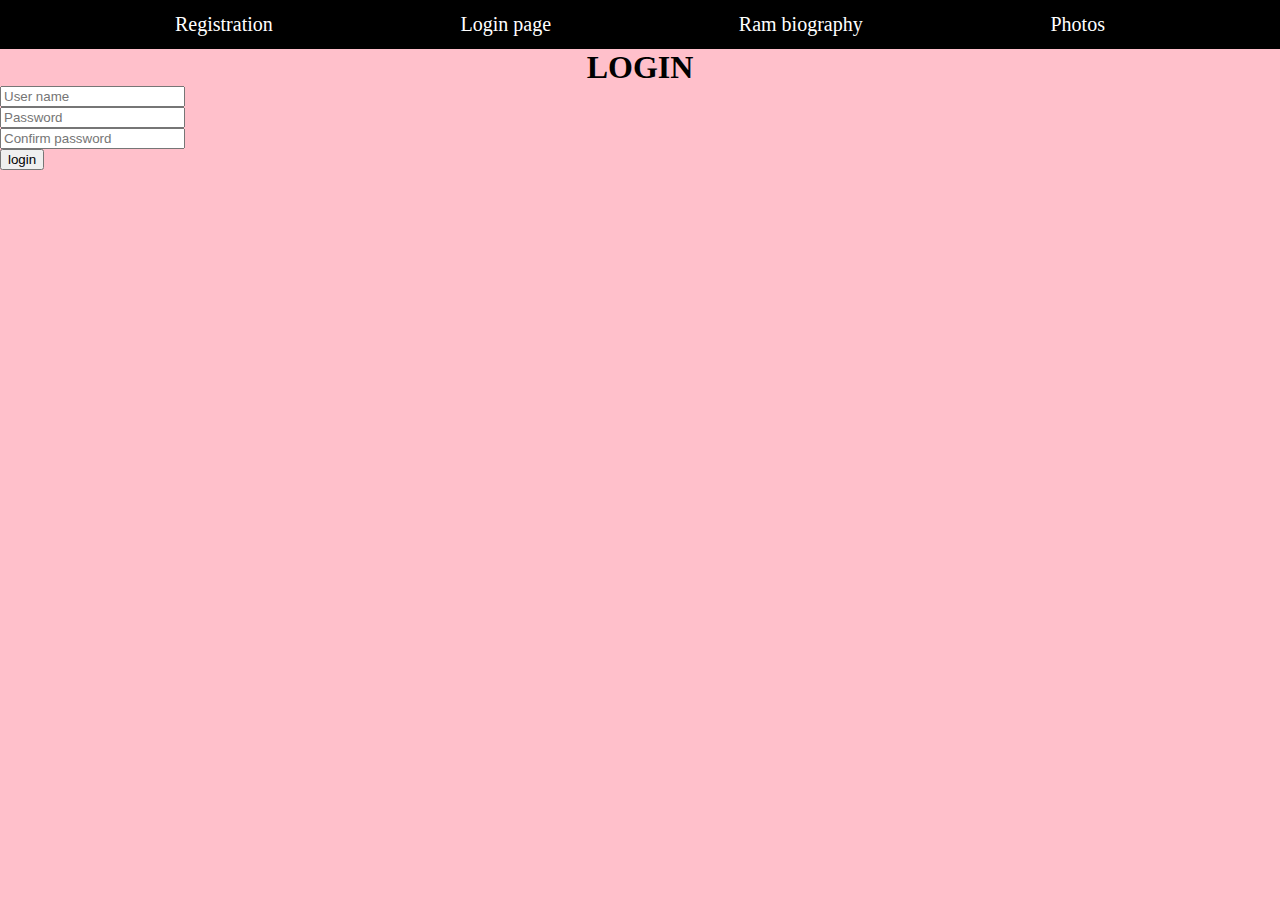
<file: login.html>
<!DOCTYPE html>
<html>
<head>
	<title></title>
	<style type="text/css">
		body{
			background-color: pink;
		}
	</style>
	<link rel="stylesheet" href="navigation.css"/>
</head>
<body>
	<nav class="navigation">
		<a href="register.html">Registration</a>
		<a href="login.html">Login page</a>
		<a href="ram.html">Ram biography</a>
		<a href="photos.html">Photos</a>
    </nav>
	<h1 align="center">LOGIN</h1>
	<form action="ram.html">
		<p><input placeholder="User name" type="text"/></p>
		<p><input placeholder="Password" type="password" required/></p>
		<p><input placeholder="Confirm password" type="password" required/></p>
		<button>login</button>
	</form>


</body>
</html>
</file>
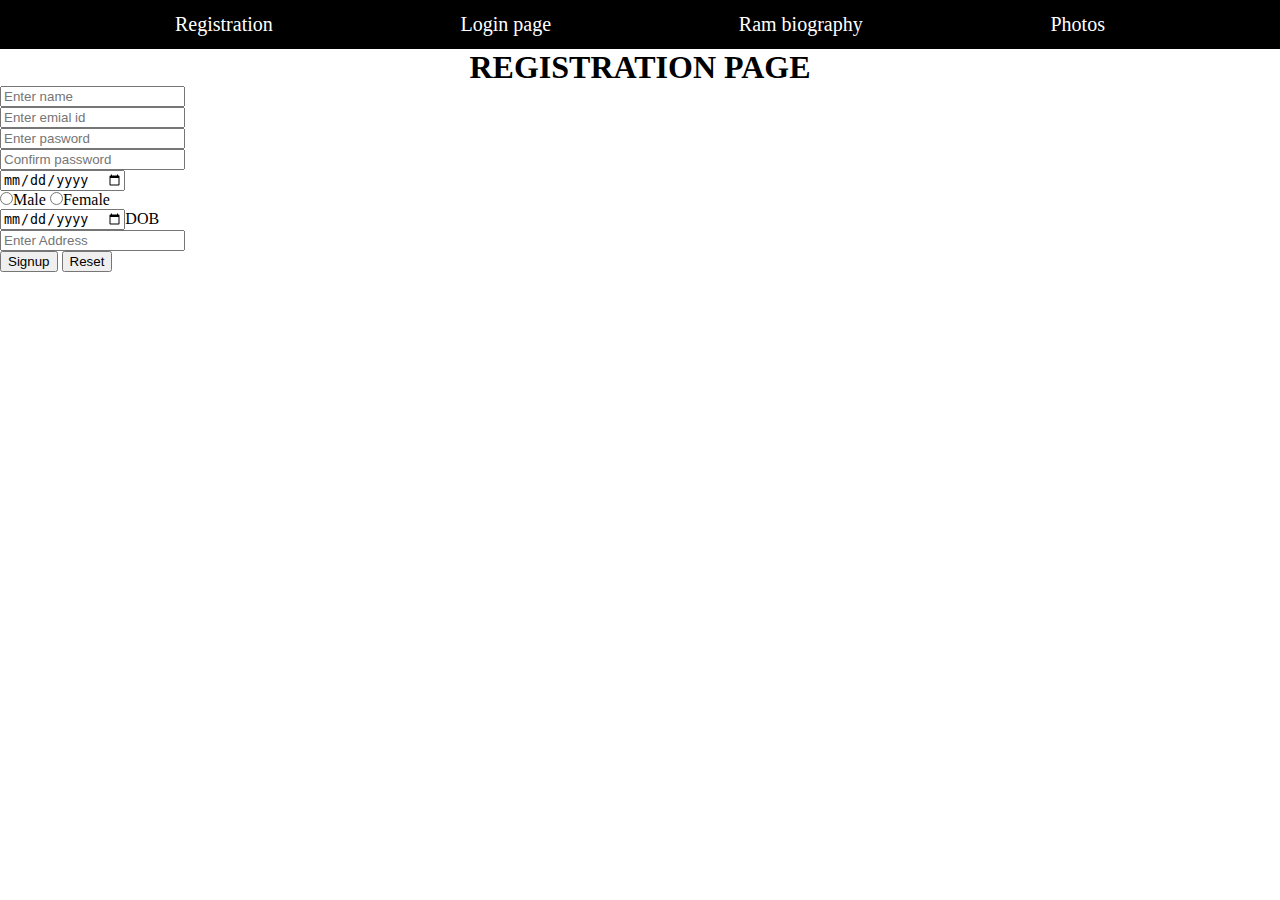
<file: register.html>
<!DOCTYPE html>
<html>
<head>
	<title></title>
	<style type="text/css">
		body{
			background-image: url(https://www.tata.com/content/dam/tata/images/careers/desktop/tgip_overview2_banner_desktop_1920x1080.jpg);
			background-repeat: no-repeat;
			background-size: 100%;
		}
	</style>
	<link rel="stylesheet" href="navigation.css"/>
</head>
<body>
	<nav class="navigation">
		<a href="register.html">Registration</a>
		<a href="login.html">Login page</a>
		<a href="ram.html">Ram biography</a>
		<a href="photos.html">Photos</a>
    </nav>
	<h1 align="center">REGISTRATION PAGE</h1>
	<form action="login.html">
		<p><input placeholder ="Enter name" type="text" required/></p>
		<p><input  type="email" placeholder="Enter emial id" required/></p>
		<p><input  placeholder="Enter pasword" type="password" required/></p>
		<p><input  placeholder="Confirm password" type="password" required/></p>
		<p><input type="date"/></p>
		<p>
			<input type="radio" value="male" name="gender"/>Male
			<input type="radio" value="female"name="female"/>Female
		</p>
		<p><input  placeholder="Enter DOB" type="Date"required/>DOB</p> 
		<p><input  placeholder="Enter Address" type="Address"required/></p>
		<button>Signup</button>
		<input type="reset"/>
	</form>

</body>
</html>
</file>
<file: navigation.css>
*{
			margin:0%;
}
	    .navigation{
			background-color:black;
			display:flex;
			justify-content: space-evenly;
}
		.navigation a{
			color: white;
			text-decoration:none;
			padding:1%;
			font-size:20px;
}
        .navigation a:hover{
        	background-color: purple;
}
</file>
